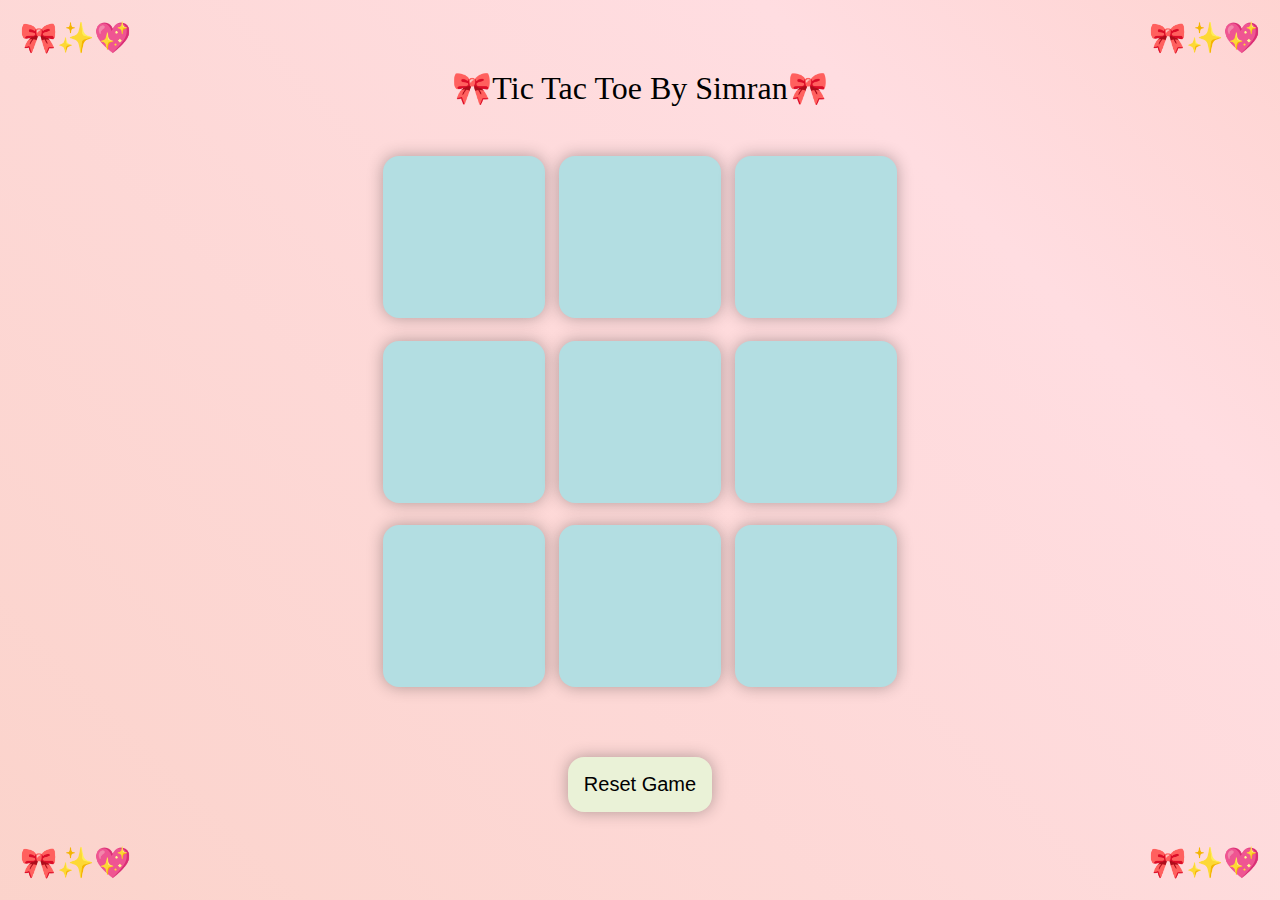
<file: index.html>
<!DOCTYPE html>
<html lang="en">
<head>
    <meta charset="UTF-8">
    <meta name="viewport" content="width=device-width, initial-scale=1.0">
    <title>Peekaboo</title>
    <link rel="stylesheet" href="style.css">
   
</head>
<body>
    <main>
        <div class="ribbon ribbon-top-left">🎀✨💖</div>
        <div class="ribbon ribbon-top-right">🎀✨💖</div>
        <div class="ribbon ribbon-bottom-left">🎀✨💖</div>
        <div class="ribbon ribbon-bottom-right">🎀✨💖</div>
        
        

        <div class="msgContainer hide">
            <p id="msg">Winner!</p>
            <button id="newGame">New Game</button>
        </div>
        <h1 class="pacifico-regular">🎀Tic Tac Toe By Simran🎀</h1>
    <div class="container">
    <div class="game">
        <button class="box"></button>
        <button class="box"></button>
        <button class="box"></button>
        <button class="box"></button>
        <button class="box"></button>
        <button class="box"></button>
        <button class="box"></button>
        <button class="box"></button>
        <button class="box"></button>

    </div>
</div>
<button id="reset">Reset Game</button>
</main>
    <script src="tictac.js"></script>
</body>
</html>
</file>
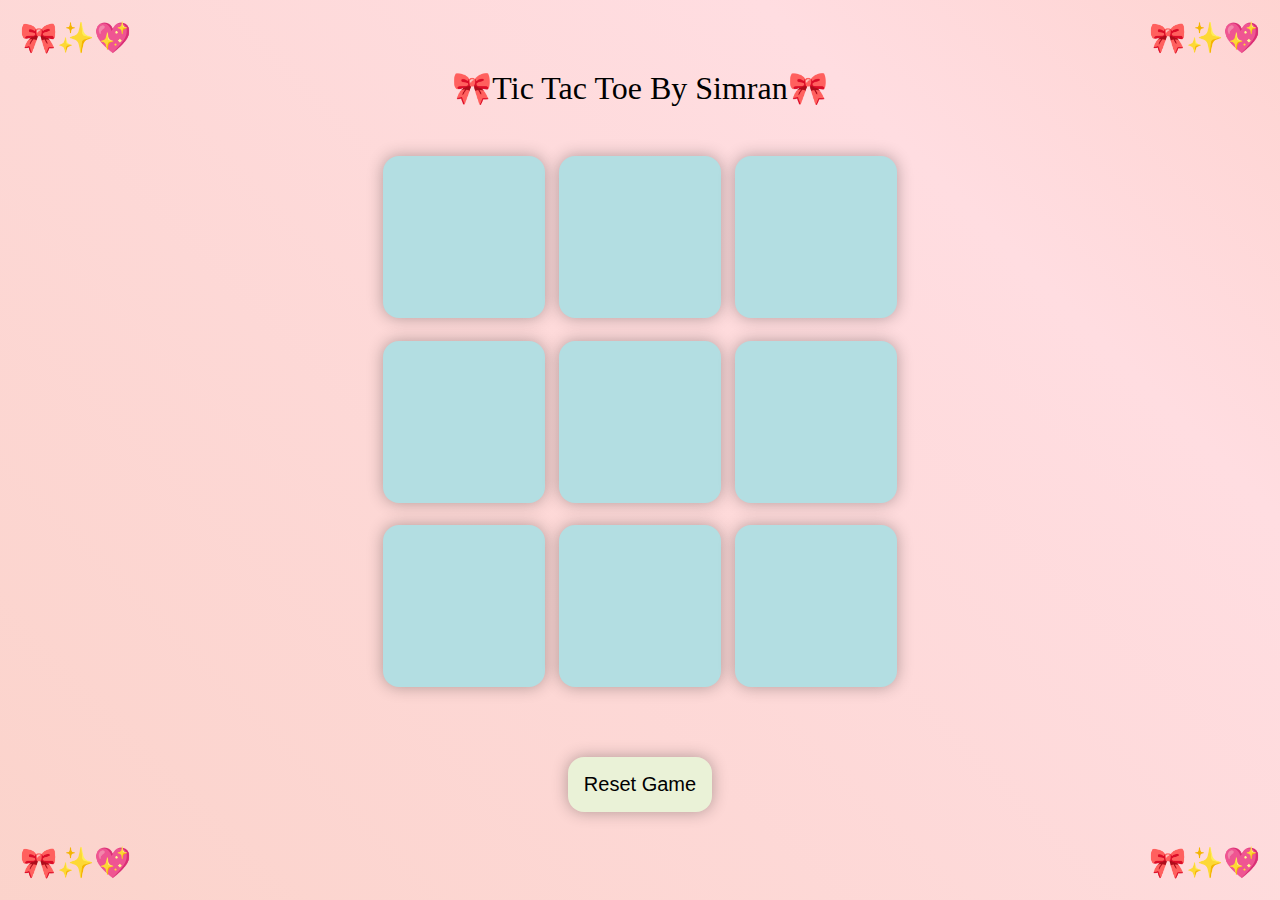
<file: tictac.html>
<!DOCTYPE html>
<html lang="en">
<head>
    <meta charset="UTF-8">
    <meta name="viewport" content="width=device-width, initial-scale=1.0">
    <title>Document</title>
    <link rel="stylesheet" href="style.css">
   
</head>
<body>
    <main>
        <div class="ribbon ribbon-top-left">🎀✨💖</div>
        <div class="ribbon ribbon-top-right">🎀✨💖</div>
        <div class="ribbon ribbon-bottom-left">🎀✨💖</div>
        <div class="ribbon ribbon-bottom-right">🎀✨💖</div>
        
        

        <div class="msgContainer hide">
            <p id="msg">Winner!</p>
            <button id="newGame">New Game</button>
        </div>
        <h1 class="pacifico-regular">🎀Tic Tac Toe By Simran🎀</h1>
    <div class="container">
    <div class="game">
        <button class="box"></button>
        <button class="box"></button>
        <button class="box"></button>
        <button class="box"></button>
        <button class="box"></button>
        <button class="box"></button>
        <button class="box"></button>
        <button class="box"></button>
        <button class="box"></button>

    </div>
</div>
<button id="reset">Reset Game</button>
</main>
    <script src="tictac.js"></script>
</body>
</html>
</file>
<file: style.css>
*{
    margin: 0;
    padding: 0;
}
body {
    background: linear-gradient(45deg, #ff9a9e, #fad0c4, #ffdde1, #fcb69f, #a18cd1);
    background-size: 400% 400%;
    animation: gradientBG 10s ease infinite;
    height: 100vh;
    display: flex;
    justify-content: center;
    align-items: center;
}

@keyframes gradientBG {
    0% { background-position: 0% 50%; }
    50% { background-position: 100% 50%; }
    100% { background-position: 0% 50%; }
}
.ribbon {
    position: absolute;
    font-size: 30px;
    animation: float 3s ease-in-out infinite;
}

.ribbon-top-left { 
    left: 20px; 
    top: 20px; 
}

.ribbon-top-right { 
    right: 20px; 
    top: 20px; 
}

.ribbon-bottom-left { 
    left: 20px; 
    bottom: 20px; 
}

.ribbon-bottom-right { 
    right: 20px; 
    bottom: 20px; 
}

@keyframes float {
    0%, 100% { transform: translateY(0); }
    50% { transform: translateY(-5px); }
}


h1 {
    text-align: center;
    display: flex;
    justify-content: center;
    align-items: center;
}


.container {
   height: 70vh;
    
    display: flex;
   justify-content: center;
    align-items: center;
}
.game{
    height: 60vmin;
    width: 60vmin;
    display: flex;
    flex-wrap: wrap;
    justify-content: center;
    align-items: center;
    gap: 1.6vmin;
}
.box{
    height: 18vmin;
    width: 18vmin;
    border-radius: 1rem;
    box-shadow: 0 0 1rem rgba(0,0,0,0.3);
    border: none !important;
    font-size: 8vmin;
    color: #E27396;
    background-color: #B3DEE2;
}
.pacifico-regular {
    font-family: "Pacifico", cursive;
    font-weight: 400;
    font-style: normal;
  }
  #reset{
    padding: 1rem;
    font-size: 1.25rem;
    background-color: #EAF2D7;
    border-radius: 1rem;
    box-shadow: 0 0 1rem rgba(0,0,0,0.3);
    border: none !important;
    display: block;
    margin: 20px auto; /* Centers the button horizontally */
    text-align: center;
  }
  
  
    
  
  .msgContainer {
    position: fixed;
    top: 0;
    left: 0;
    width: 100vw;
    height: 100vh;
    background-color: rgba(0, 0, 0, 0.6); /* Subtle dark overlay */
    display: flex;
    flex-direction: column; /* Stack text and button */
    justify-content: center;
    align-items: center;
    gap: 20px; /* Space between text and button */
    text-align: center;
    z-index: 1000; /* Ensure it's above everything */
}

#msg {
    color: #ff85a2; /* Pinkish color */
    font-size: 2.5rem; /* Smaller but still noticeable */
    font-weight: bold;
    background: none; /* Remove background */
    padding: 20px;
}

#newGame {
    font-size: 1.5rem;
    font-weight: bold;
    padding: 12px 24px;
    background-color: black;
    color: white;
    border: none;
    border-radius: 8px;
    cursor: pointer;
    transition: 0.3s ease;
}

#newGame:hover {
    background-color: #444;
}


    

  
  .hide{
    display: none;
  }
</file>
